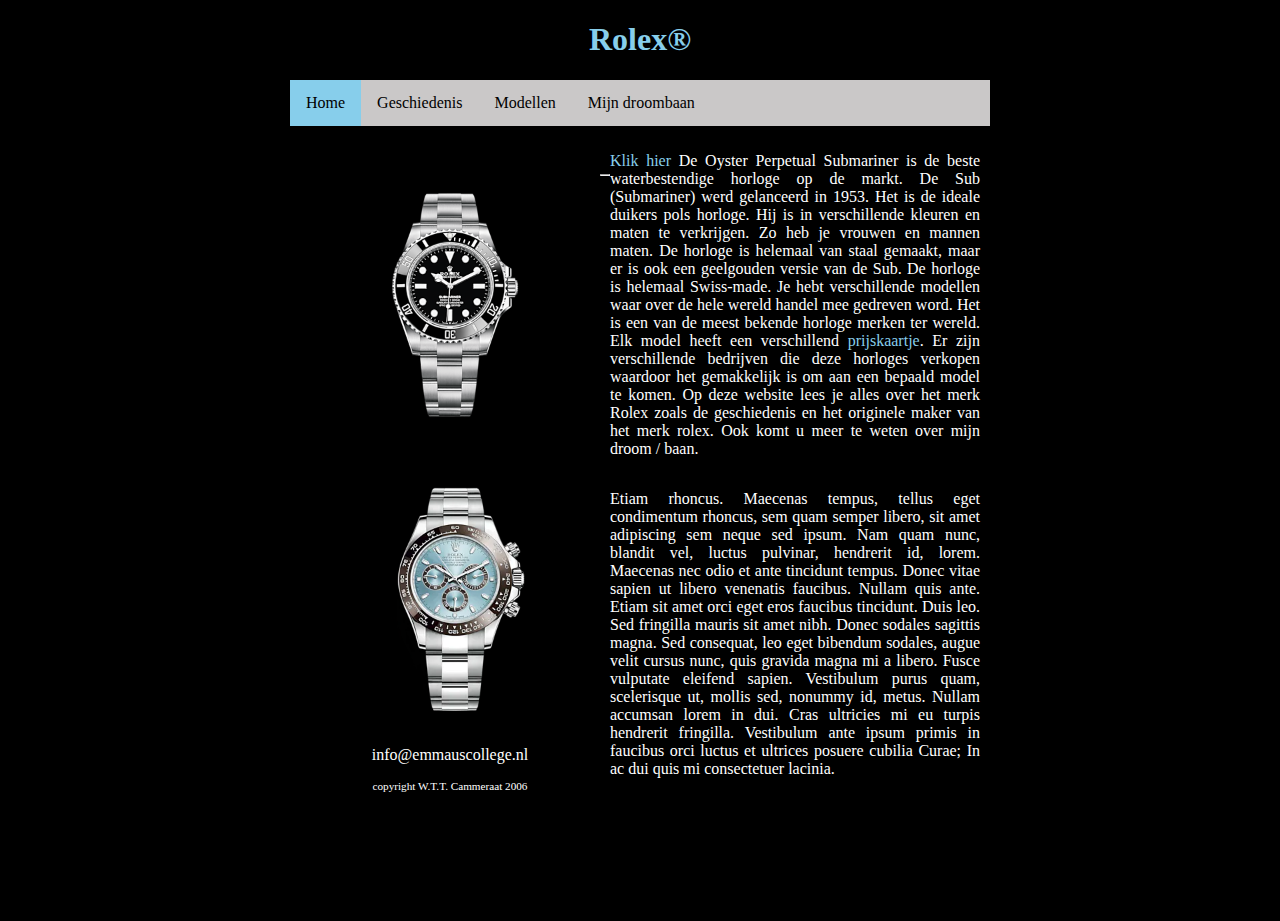
<file: index.html>
<!DOCTYPE html>


<html>
<head>
	<link rel="stylesheet" href="style.css">
	<title>Dit is een eenvoudige website</title>
</head>

<body>
  <main>
		<header>
			<h1 id="hoofdtitel" class="belangrijk">Rolex® </h1>
		</header>

		<nav>
			<ul>
				<li><a class="active" href="index.html">Home</a></li>
				<li><a href="geschiedenis.html">Geschiedenis</a></li>
				<li><a href="horloges.html">Modellen</a></li>
				<li><a href="droombaan.html">Mijn droombaan</a></li>
			</ul>
		</nav>

  
		<article class="rij">
				<img class="plaatjeLinks" src="afbeeldingen/rolexzwart.jpg">
        <p class="tekstRechts">
                    <a href="https://www.rolex.com/nl?ef_id=Cj0KCQiAwqCOBhCdARIsAEPyW9kmhX8XZbMg78y9ADGPdXYIiNVipqwzUZIdP9CpeFXnBa5ErcxD2v8aAtguEALw_wcB:G:s&s_kwcid=AL!141!3!533305078056!e!!g!!rolex">Klik hier</a> 
                    De Oyster Perpetual Submariner is de beste waterbestendige horloge op de markt. De Sub (Submariner) werd gelanceerd in 1953. Het is de ideale duikers pols horloge. Hij is in verschillende kleuren en maten te verkrijgen. Zo heb je vrouwen en mannen maten. De horloge is helemaal van staal gemaakt, maar er is ook een geelgouden versie van de Sub. De horloge is helemaal Swiss-made. Je hebt verschillende modellen waar over de hele wereld handel mee gedreven word. Het is een van de meest bekende horloge merken ter wereld. Elk model heeft een verschillend  
                    <a href="https://rolex.schaapcitroen.nl/rolex-watches/submariner/m124060-0001/">prijskaartje</a>. 
                    Er zijn verschillende bedrijven die deze horloges verkopen waardoor het gemakkelijk is om aan een bepaald model te komen. Op deze website lees je alles over het merk Rolex 
                    zoals de geschiedenis en het originele maker van het merk rolex. Ook komt u meer te weten over mijn droom / baan.
        </p>
      </article>	
            <article class="rij">
              <img class="plaatjeLinks1" src="afbeeldingen/rollie.jpg">
               <div class="tekstRechts">
                 <p>
                   Etiam rhoncus. Maecenas tempus, tellus eget condimentum rhoncus, sem quam semper libero, sit amet adipiscing sem neque sed ipsum. Nam quam nunc, blandit vel, luctus pulvinar, hendrerit id, lorem. Maecenas nec odio et ante tincidunt tempus. Donec vitae sapien ut libero venenatis faucibus. Nullam quis ante. Etiam sit amet orci eget eros faucibus tincidunt. Duis leo. Sed fringilla mauris sit amet nibh. Donec sodales sagittis magna. Sed consequat, leo eget bibendum sodales, augue velit cursus nunc, quis gravida magna mi a libero. Fusce vulputate eleifend sapien. Vestibulum purus quam, scelerisque ut, mollis sed, nonummy id, metus. Nullam accumsan lorem in dui. Cras ultricies mi eu turpis hendrerit fringilla. Vestibulum ante ipsum primis in faucibus orci luctus et ultrices posuere cubilia Curae; In ac dui quis mi consectetuer lacinia.
                 </p>
                  </div>
             </article>  
              
                
        
            <footer>
                <hr/>
                <p>info@emmauscollege.nl</p>
                <p class="smalltext">copyright W.T.T. Cammeraat 2006</p>
            </footer>
        
        </main>
    
    </body>

</html>
</file>
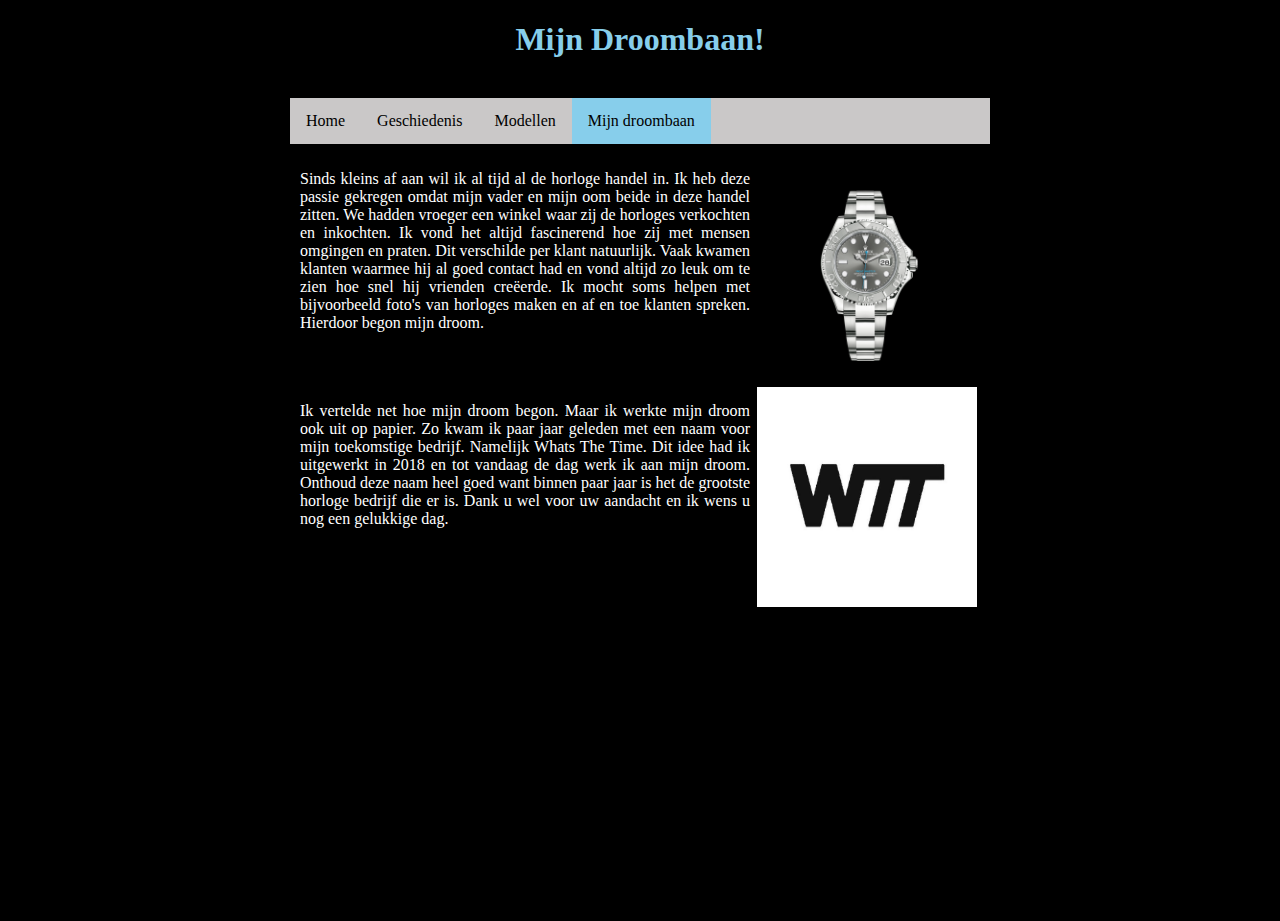
<file: droombaan.html>
<!DOCTYPE html>

<html>

<head>
	<link rel="stylesheet" href="style.css" />
	<title>Informatie over mij</title>
	<meta charset="utf-8" />
</head>

<body>
	<main>
		<header>
			<h1>Mijn Droombaan!</h1>
			<br>
            </header>
            
            <nav>
                <ul>
                    <li><a href="index.html">Home</a></li>
                    <li><a href="geschiedenis.html">Geschiedenis</a></li>
                    <li><a href="horloges.html">Modellen</a></li>
                    <li><a class="active" href="droombaan.html">Mijn droombaan</a></li>
                </ul>
            </nav>
            
            
            <article class="rij">
			        	<img class="plaatjeRechtsH" src="afbeeldingen/Oyster.jpg">
                <p class="TekstLinks">
                  Sinds kleins af aan wil ik al tijd al de horloge handel in. Ik heb deze passie gekregen omdat mijn vader en mijn oom beide in deze handel zitten. We hadden vroeger een winkel waar zij de horloges verkochten en inkochten. Ik vond het altijd fascinerend hoe zij met mensen omgingen en praten. Dit verschilde per klant natuurlijk. Vaak kwamen klanten waarmee hij al goed contact had en vond altijd zo leuk om te zien hoe snel hij vrienden creëerde. Ik mocht soms helpen met bijvoorbeeld foto's van horloges maken en af en toe klanten spreken. Hierdoor begon mijn droom.
                </p>    
            </article>
               
            <article class="rij">
				        <img class="plaatjeRechtsH1" src="afbeeldingen/wtt.jpg">
                <p class="TekstLinks">
                Ik vertelde net hoe mijn droom begon. Maar ik werkte mijn droom ook uit op papier. Zo kwam ik paar jaar geleden met een naam voor mijn toekomstige bedrijf. Namelijk Whats The Time. Dit idee had ik uitgewerkt in 2018 en tot vandaag de dag werk ik aan mijn droom. Onthoud deze naam  heel goed want binnen paar jaar is het de grootste horloge bedrijf die er is. Dank u wel voor uw aandacht en ik wens u nog een gelukkige dag.
                </p>
            </article>

        </main>
    
    </body>

</html>
</file>
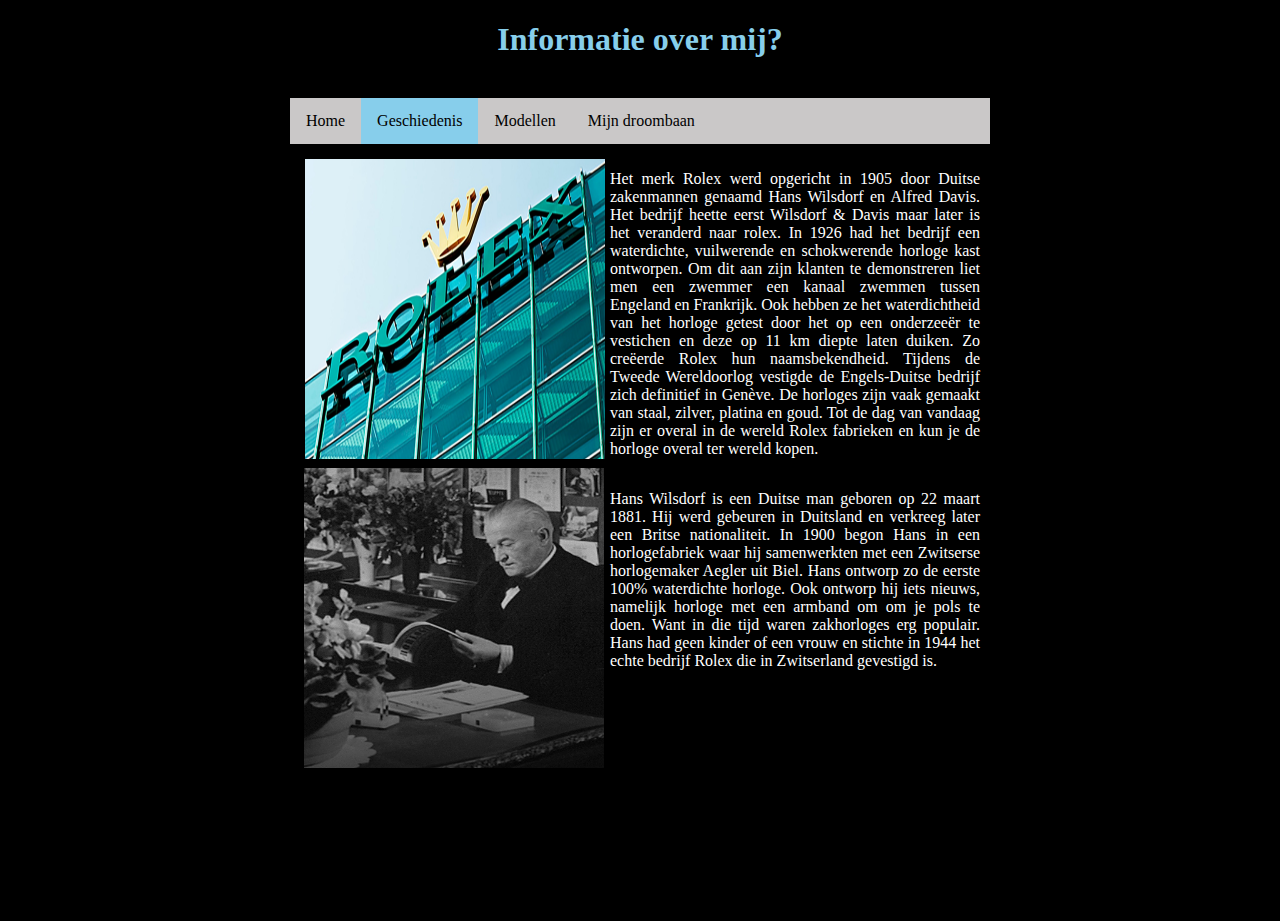
<file: geschiedenis.html>
<!DOCTYPE html>

<html>

<head>
	<link rel="stylesheet" href="style.css" />
	<title>Informatie over mij</title>
	<meta charset="utf-8" />
</head>

<body>
	<main>
		<header>
			<h1>Informatie over mij?</h1>
			<br>
            </header>
            
            <nav>
                <ul>
                    <li><a href="index.html">Home</a></li>
                    <li><a class="active" href="geschiedenis.html">Geschiedenis</a></li>
                    <li><a href="horloges.html">Modellen</a></li>
                    <li><a href="droombaan.html">Mijn droombaan</a></li>
                </ul>
            </nav>
            
            <article class="rij">
				<img class="plaatjeLinks1" src="afbeeldingen/rolexfabriekzw.jpg">
        <p class="tekstRechts">
                     Het merk Rolex werd opgericht in 1905 door Duitse zakenmannen genaamd Hans Wilsdorf en Alfred Davis. Het bedrijf heette eerst Wilsdorf & Davis maar later is het veranderd naar rolex. In 1926 had het bedrijf een waterdichte, vuilwerende en schokwerende horloge kast ontworpen. Om dit aan zijn klanten te demonstreren liet men een zwemmer een kanaal zwemmen tussen Engeland en Frankrijk. Ook hebben ze het waterdichtheid van het horloge getest door het op een onderzeeër te vestichen en deze op 11 km diepte laten duiken. Zo creëerde Rolex hun naamsbekendheid. Tijdens de Tweede Wereldoorlog vestigde de Engels-Duitse bedrijf zich definitief in Genève. De horloges zijn vaak gemaakt van staal, zilver, platina en goud. Tot de dag van vandaag zijn er overal in de wereld Rolex fabrieken en kun je de horloge overal ter wereld kopen.</p>
      </article>	
           
            <article class="rij">
              <img class="plaatjeLinks2" src="afbeeldingen/rolexbaba.jpg">
               <div class="tekstRechts">
                  <p>
                  Hans Wilsdorf is een Duitse man geboren op 22 maart 1881. Hij werd gebeuren in Duitsland en verkreeg later een Britse nationaliteit. In 1900 begon Hans in een horlogefabriek waar hij samenwerkten met een Zwitserse horlogemaker Aegler uit Biel. Hans ontworp zo de eerste 100% waterdichte horloge. Ook ontworp hij iets nieuws, namelijk horloge met een armband om om je pols te doen. Want in die tijd waren zakhorloges erg populair. Hans had geen kinder of een vrouw en stichte in 1944 het echte bedrijf Rolex die in Zwitserland gevestigd is.</p>
               </div>
             </article>  
                
            
        
        </main>
    
    </body>

</html>
</file>
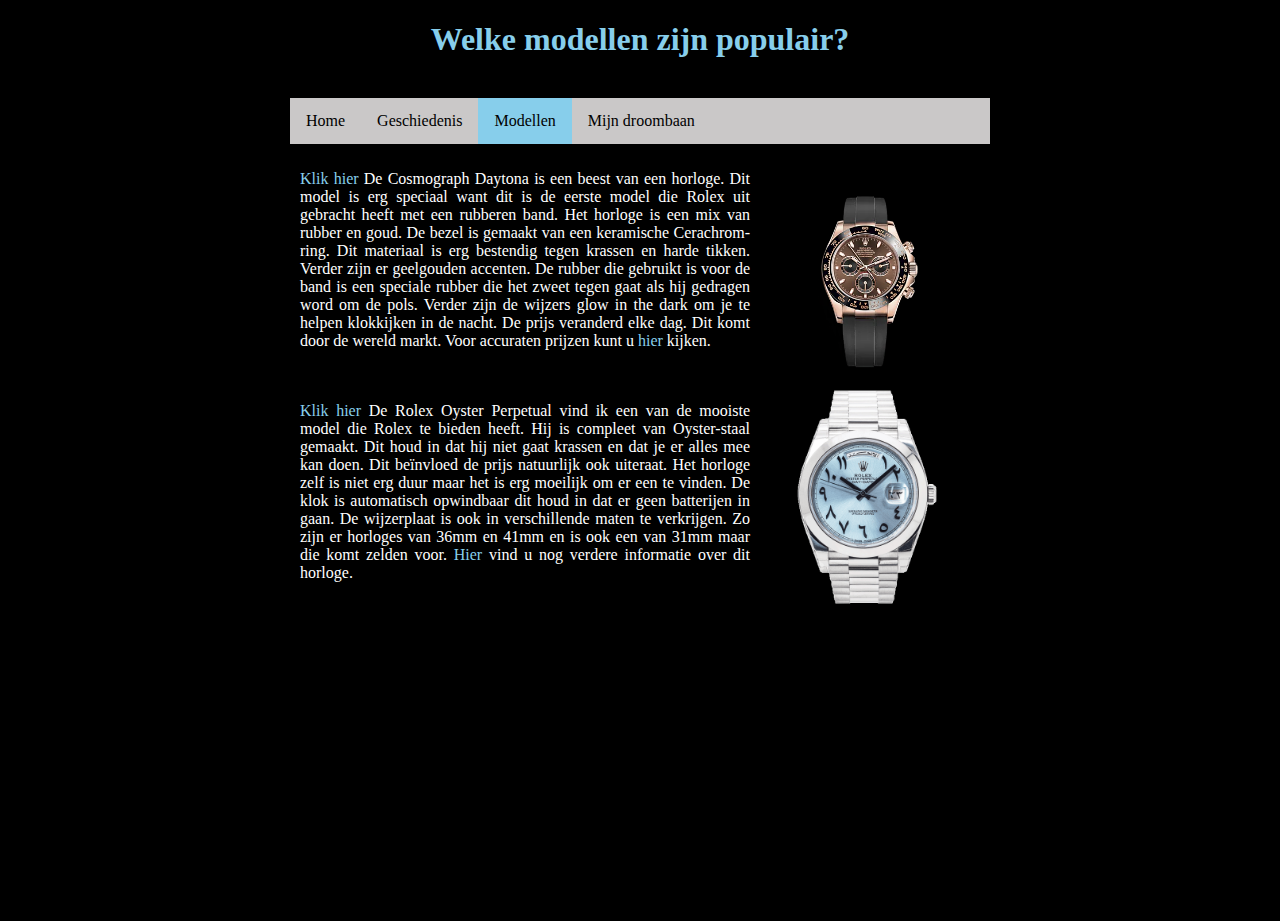
<file: horloges.html>
<!DOCTYPE html>

<html>

<head>
	<link rel="stylesheet" href="style.css" />
	<title>Informatie over mij</title>
	<meta charset="utf-8" />
</head>

<body>
	<main>
		<header>
			<h1>Welke modellen zijn populair?</h1>
			<br>
            </header>
            
            <nav>
                <ul>
                    <li><a href="index.html">Home</a></li>
                    <li><a href="geschiedenis.html">Geschiedenis</a></li>
                    <li><a class="active" href="horloges.html">Modellen</a></li>
                    <li><a href="droombaan.html">Mijn droombaan</a></li>
                </ul>
            </nav>
            
            
            <article class="rij">
			        	<img class="plaatjeRechtsH" src="afbeeldingen/shadow.jpg">
                <p class="TekstLinks">
                  <a href="https://www.rolex.com/nl?ef_id=Cj0KCQiAwqCOBhCdARIsAEPyW9kmhX8XZbMg78y9ADGPdXYIiNVipqwzUZIdP9CpeFXnBa5ErcxD2v8aAtguEALw_wcB:G:s&s_kwcid=AL!141!3!533305078056!e!!g!!rolex">Klik hier</a>
                   De Cosmograph Daytona is een beest van een horloge. Dit model is erg speciaal want dit is de eerste model die Rolex uit gebracht heeft met een rubberen band. Het horloge is een mix van rubber en goud. De bezel is gemaakt van een keramische Cerachrom-ring. Dit materiaal is erg bestendig tegen krassen en harde tikken. Verder zijn er geelgouden accenten. De rubber die gebruikt is voor de band is een speciale rubber die het zweet tegen gaat als hij gedragen word om de pols. Verder zijn de wijzers glow in the dark om je te helpen klokkijken in de nacht.
                   De prijs veranderd elke dag. Dit komt door de wereld markt. Voor accuraten prijzen kunt u <a href="https://rolex.schaapcitroen.nl/rolex-watches/cosmograph-daytona/m116515ln-0057/">hier</a> kijken.
                </p>    
            </article>
               
            <article class="rij">
				        <img class="plaatjeRechtsH1" src="afbeeldingen/arabicdial.jpg">
                <p class="TekstLinks">
                <a href="https://www.rolex.com/nl?ef_id=Cj0KCQiAwqCOBhCdARIsAEPyW9kmhX8XZbMg78y9ADGPdXYIiNVipqwzUZIdP9CpeFXnBa5ErcxD2v8aAtguEALw_wcB:G:s&s_kwcid=AL!141!3!533305078056!e!!g!!rolex">Klik hier</a> De Rolex Oyster Perpetual vind ik een van de mooiste model die Rolex te bieden heeft. Hij is compleet van Oyster-staal gemaakt. Dit houd in dat hij niet gaat krassen en dat je er alles mee kan doen. Dit beïnvloed de prijs natuurlijk ook uiteraat. Het horloge zelf is niet erg duur maar het is erg moeilijk om er een te vinden. De klok is automatisch opwindbaar dit houd in dat er geen batterijen in gaan. De wijzerplaat is ook in verschillende maten te verkrijgen. Zo zijn er horloges van 36mm en 41mm en is ook een van 31mm maar die komt zelden voor. <a href="https://rolex.schaapcitroen.nl/rolex-watches/oyster-perpetual/m126000-0006/"> Hier</a> vind u nog verdere informatie over dit horloge.
                </p>
            </article>

        
        
        </main>
    
    </body>

</html>
</file>
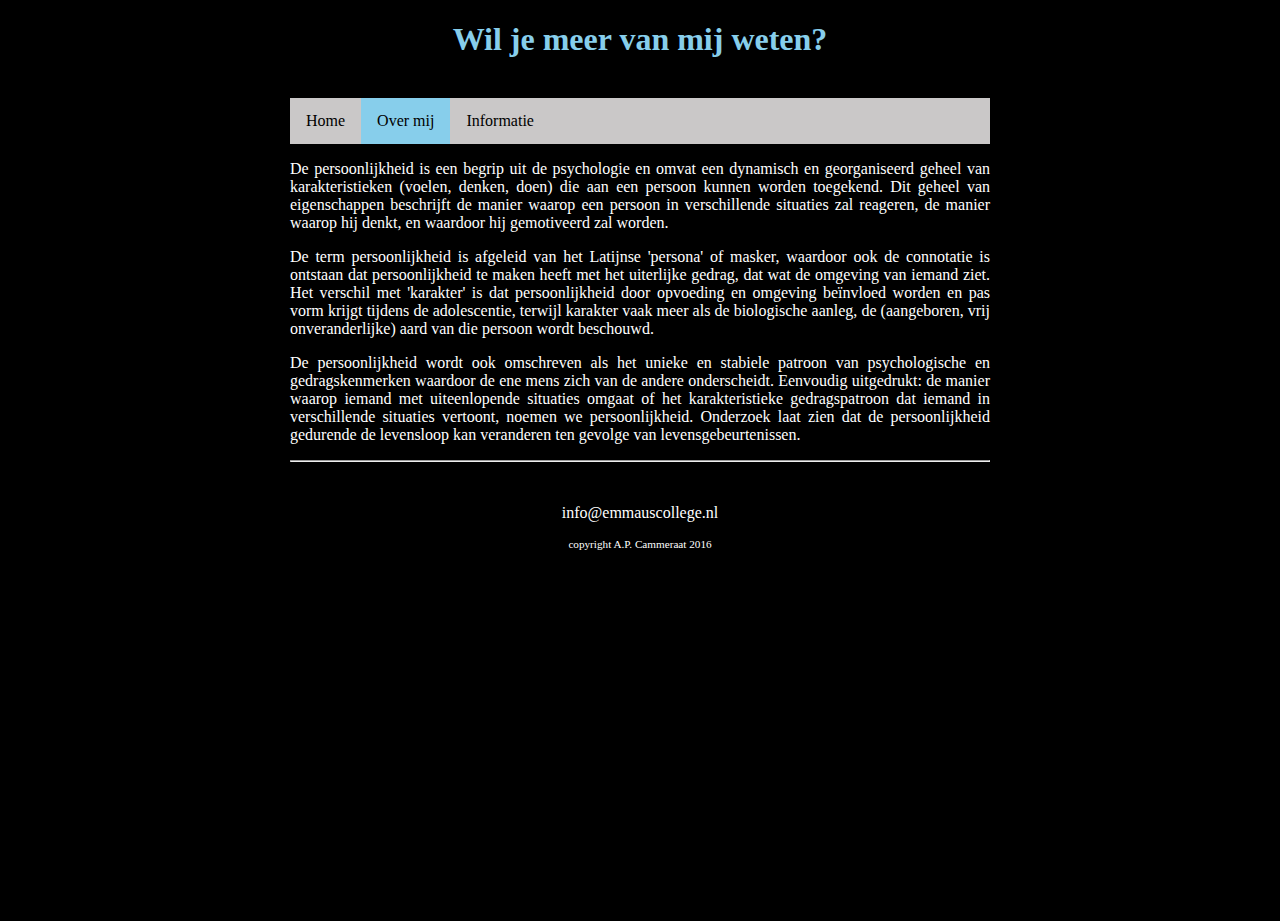
<file: overmij.html>
<!DOCTYPE html>

<html>

    <head>
        <link rel="stylesheet" href="style.css" />
        <title>Informatie over mij</title>
        <meta charset="utf-8" />
    </head>
    
    <body>
        <main>
            <header>
                <h1>Wil je meer van mij weten?</h1>
                <br>
            </header>
            
            <nav>
                <ul>
                    <li><a href="index.html">Home</a></li>
                    <li><a class="active" href="overmij.html">Over mij</a></li>
                    <li><a href="info.html">Informatie</a></li>
                </ul>
            </nav>
            
            
            <article>
                <p>De persoonlijkheid is een begrip uit de psychologie en omvat een dynamisch en georganiseerd geheel van karakteristieken (voelen, denken, doen) die aan een persoon kunnen worden toegekend. Dit geheel van eigenschappen beschrijft de manier waarop een persoon in verschillende situaties zal reageren, de manier waarop hij denkt, en waardoor hij gemotiveerd zal worden.</p>
                <p>De term persoonlijkheid is afgeleid van het Latijnse 'persona' of masker, waardoor ook de connotatie is ontstaan dat persoonlijkheid te maken heeft met het uiterlijke gedrag, dat wat de omgeving van iemand ziet. Het verschil met 'karakter' is dat persoonlijkheid door opvoeding en omgeving beïnvloed worden en pas vorm krijgt tijdens de adolescentie, terwijl karakter vaak meer als de biologische aanleg, de (aangeboren, vrij onveranderlijke) aard van die persoon wordt beschouwd.</p>
                <p>De persoonlijkheid wordt ook omschreven als het unieke en stabiele patroon van psychologische en gedragskenmerken waardoor de ene mens zich van de andere onderscheidt. Eenvoudig uitgedrukt: de manier waarop iemand met uiteenlopende situaties omgaat of het karakteristieke gedragspatroon dat iemand in verschillende situaties vertoont, noemen we persoonlijkheid. Onderzoek laat zien dat de persoonlijkheid gedurende de levensloop kan veranderen ten gevolge van levensgebeurtenissen.</p>
            </article>
        
            <footer>
                <hr/>
                <br>
                <p>info@emmauscollege.nl</p>
                <p class="smalltext">copyright A.P. Cammeraat 2016</p>
                <br>
            </footer>
        
        </main>
    
    </body>

</html>
</file>
<file: style.css>
/* basis instellingen */
/* {
   border: 2px solid black;
   overflow: auto;
   box-sizing:border-box;
   margin:0px;
   }


/* Basislayout */

html, body {
    height: 100%;
    padding: 0;
    background-color: black;  
    
    color: white;
    font: Verdana, Arial, Sans-Serif;
}


main {
    margin: 0 auto;
    width: 700px;
    position: relative;
}


article {
    text-align: justify;
}


header {
    color: skyblue;
    text-align: center;
}


footer {
    text-align: center;
    padding-bottom: 10px;
}

.rij {
  padding: 10px;
}
/* Home en geschiedenis */
.plaatjeLinks {
  float: left;
  width: 300px
}

.tekstRechts {
  float: right;
  width: 370px;
  } 

.plaatjeLinks1 {
  float: left;
  width: 300px;
  height: 300px;
  margin: 5px;
}

.plaatjeLinks2 {
  float: left;
  width: 300px;
  height: 300px;
  margin: 4px;
}

/* layout pagina horloges en droombaan */
.plaatjeRechtsH {
  float: right;
  width: 230px;
  height: 230px;
}
.plaatjeRechtsH1 {
  float: right;
  width: 220px;
  height: 220px;
  margin: 3px;
}

.TekstLinksH{
 float: left;
}
.TekstLinks {
   float: left;
   width: 450px;
   height: 200px;

  }
/* specifieke stijlen */

img.zweefLinks {
    float: left;
    margin-right: 15px;
}

.smalltext {
    font-size: 0.7em;
}

a {
    color:skyblue;
    text-decoration: none;
 } 

a:hover {
    text-decoration: underline;
}


/* navigatiebalk */
nav ul {
    list-style-type: none;
    margin: auto;
    padding: 0;
    background-color: #cac8c8;
    overflow: hidden;
}

nav ul li {
    float: left;
}

nav li a {
    display: block;
    color: black;
    text-align: center;
    padding: 14px 16px;
    text-decoration: none;
}

nav li a:hover {
    background-color: #aaaaaa;
}

nav li a.active {
    background-color: skyblue;
}


body {
 background-image: url("https://cdn.webshopapp.com/shops/303955/files/354836865/2760x1240x1/image.jpg");
 background-repeat: no-repeat;
 background-size: cover;
 background-position: center;
}
</file>
